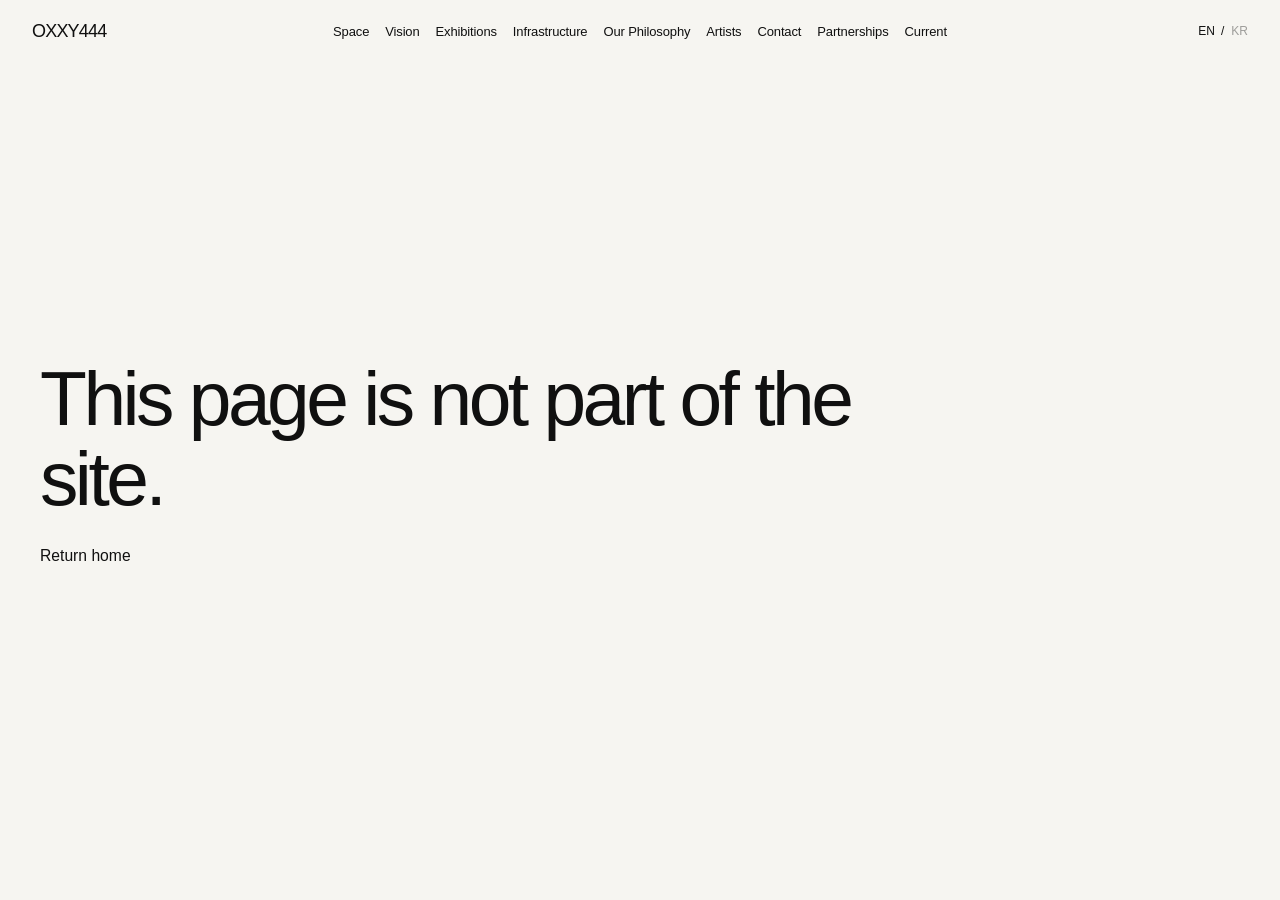
<file: index.html>
<!doctype html>
<html lang="en">
  <head>
    <meta charset="UTF-8" />
    <meta name="viewport" content="width=device-width, initial-scale=1.0, viewport-fit=cover" />
    <meta
      name="description"
      content="OXXY444 is an independent contemporary art platform for emerging artists, exhibitions, and collaboration."
    />
    <title>OXXY444</title>
    <style>
html,
body {
  margin: 0;
  background: #f6f5f1;
}
      html.entered,
      html.entered body {
        background: #f6f5f1;
      }
      .paper-across > p:not([class]) {
        white-space: pre-line;
      }
    </style>
    <script>
      try {
        var redirect = sessionStorage.redirect
        delete sessionStorage.redirect
        if (redirect && redirect.indexOf(location.origin) === 0) history.replaceState(null, "", redirect)
      } catch (e) {}
    </script>
    <script type="module" crossorigin src="/assets/index-DhLXNJeo.js"></script>
    <link rel="stylesheet" crossorigin href="/assets/index-Capbi_ek.css">
  </head>
  <body>
    <div id="root"></div>
  </body>
</html>
</file>
<file: assets/index-Capbi_ek.css>
:root{--ink: #101010;--paper: #f6f5f1;--mark-size: clamp(44px, 11vw, 124px);--header-mark-size: 18px;--word-width: 40vw;color:var(--ink);background:var(--paper);font-family:Helvetica Neue,Helvetica,Arial,sans-serif;font-weight:400;font-synthesis:none;text-rendering:optimizeLegibility;-webkit-font-smoothing:antialiased;-moz-osx-font-smoothing:grayscale}*,*:before,*:after{box-sizing:border-box}html,body,#root{margin:0;min-height:100%}html{background:var(--paper)}body{min-height:100dvh;background:var(--paper);color:var(--ink)}html.entered,html.entered body,html.is-site,html.is-site body{background:var(--paper)}html.is-intro,html.is-intro body{height:100%;overflow:hidden;overscroll-behavior:none;touch-action:none}button,a{font:inherit;color:inherit}button{background:none;border:0;padding:0;cursor:pointer}a{text-decoration:none}::selection{background:var(--ink);color:var(--paper)}:focus{outline:none}:focus-visible{outline:1px solid currentColor;outline-offset:4px}.sr-only{position:absolute;width:1px;height:1px;padding:0;margin:-1px;overflow:hidden;clip:rect(0,0,0,0);white-space:nowrap;border:0}.app{min-height:100dvh;background:var(--paper);color:var(--ink)}.app[data-phase=site]{background:var(--paper)}.glyph{display:block;font-weight:400;letter-spacing:-.045em;line-height:1;white-space:nowrap}.measure-mark{position:fixed;left:50%;top:50%;display:flex;align-items:center;transform:translate(-50%,-50%);visibility:hidden;pointer-events:none;font-size:var(--mark-size)}.measure-mark .glyph,.live-mark.is-stage .letter{font-size:var(--mark-size)}.logo-sizer,.live-mark.is-header{display:flex;align-items:center}.logo-sizer .glyph,.live-mark.is-header .letter{font-size:var(--header-mark-size);letter-spacing:-.045em}.logo-slot{position:relative;display:flex;align-items:center;justify-self:start;flex:0 0 auto}.logo-hit{position:absolute;inset:0;z-index:3}.logo-sizer{visibility:hidden;pointer-events:none}.live-mark.is-stage{position:fixed;inset:0;z-index:2;pointer-events:none}.live-mark.is-stage .letter{position:absolute;top:0;left:0;color:var(--paper);opacity:0;transform-origin:center center;will-change:transform}.live-mark.is-header{position:absolute;inset:0;pointer-events:none}.live-mark.is-header .letter{position:relative;color:var(--paper);opacity:1;transform-origin:center center;will-change:auto}.app[data-phase=site] .live-mark.is-header .letter,.app[data-phase=intro] .live-mark.is-header .letter{color:var(--ink)}.site-header{position:fixed;top:0;right:0;left:0;z-index:4;display:grid;grid-template-columns:1fr auto 1fr;align-items:center;gap:24px;padding:22px 32px;padding-top:max(22px,env(safe-area-inset-top));pointer-events:none}.app[data-phase=site] .site-header{pointer-events:auto;background:var(--paper)}.nav,.header-end,.home{opacity:0}.app[data-phase=site] .nav,.app[data-phase=site] .header-end,.app[data-phase=site] .home,.app[data-phase=intro] .nav,.app[data-phase=intro] .header-end,.app[data-phase=intro] .home{opacity:1}.nav{display:flex;justify-content:center;gap:16px;font-size:13px;letter-spacing:-.011em}.nav a{white-space:nowrap}.nav a.is-active,.nav a[aria-current=page]{text-decoration:underline;text-underline-offset:.35em}.header-end{display:flex;justify-self:end;align-items:center;gap:18px}.menu-toggle{display:none;font-size:13px;letter-spacing:-.011em}.nav a{transition:opacity .18s linear}.nav a:hover{opacity:.45}.lang-switch{display:flex;align-items:center;gap:6px;font-size:12px;letter-spacing:.08em}.lang-switch button{opacity:.38}.lang-switch button[aria-pressed=true],.lang-switch button:hover{opacity:1}.home{padding:0}.home:focus{outline:none}.entrance-ui{position:fixed;inset:0;z-index:6;pointer-events:none;color:var(--paper);-webkit-user-select:none;user-select:none}.entrance-ui button{pointer-events:auto}.title-intro{position:fixed;inset:0;z-index:30;display:grid;place-items:center;background:#fff;animation:intro-ground 2.7s linear forwards}.title-intro-word{margin:0;color:var(--ink);font-size:clamp(2.8rem,7vw,4.8rem);font-weight:400;letter-spacing:-.045em;line-height:1;animation:intro-word 2.7s cubic-bezier(.4,0,.2,1) forwards}@keyframes intro-word{0%{opacity:0;transform:translateY(.6rem)}34%{opacity:1;transform:none}66%{opacity:1;transform:none}to{opacity:0;transform:translateY(-.4rem)}}@keyframes intro-ground{0%,74%{opacity:1}to{opacity:0}}.instruction,.enter,.skip{margin:0;font-size:10px;font-weight:400;letter-spacing:.26em;text-transform:uppercase}html[lang=ko] .instruction,html[lang=ko] .enter,html[lang=ko] .skip{letter-spacing:.08em;text-transform:none}.instruction{position:fixed;bottom:max(28px,env(safe-area-inset-bottom));left:50%;color:#f6f5f18c;transform:translate(-50%);transition:opacity .7s ease}.instruction.is-hidden{opacity:0}.enter{position:fixed;top:calc(50% + var(--mark-size) * .62 + 28px);left:50%;color:var(--paper);opacity:0;transform:translate(-50%);pointer-events:none;transition:opacity .8s ease}.enter.is-visible{opacity:1;pointer-events:auto}.skip{position:fixed;top:max(22px,env(safe-area-inset-top));right:max(28px,env(safe-area-inset-right));color:#f6f5f16b;transition:color .18s linear}.skip:hover,.skip:focus-visible{color:var(--paper)}.mark-hit{position:fixed;top:50%;left:50%;width:calc(var(--word-width) + 28px);height:calc(var(--mark-size) * 1.2);transform:translate(-50%,-50%);cursor:pointer}@media(max-width:1040px){.site-header{display:flex;flex-wrap:wrap;gap:14px 18px;padding:16px 20px 14px}.menu-toggle{display:inline-flex}.nav{display:none;position:absolute;top:100%;right:0;left:0;z-index:5;flex-direction:column;align-items:flex-start;gap:14px;padding:6px 20px 22px;background:var(--paper)}.nav.is-open{display:flex;z-index:6;justify-content:flex-start;min-height:calc(100dvh - 72px);padding-top:12px;background:var(--paper)}.header-end{margin-left:auto}}@media(prefers-reduced-motion:reduce){.instruction,.enter,.skip,.nav a{transition:none}}html.is-site{scroll-snap-type:y proximity}html.is-site.is-frames{scroll-snap-type:none;overscroll-behavior:none}.home{padding:0 40px}.slide{display:flex;min-height:100dvh;box-sizing:border-box;flex-direction:column;justify-content:center;padding:max(88px,calc(env(safe-area-inset-top) + 72px)) 0 64px;scroll-snap-align:start;scroll-snap-stop:normal}.home-page>.slide{height:100dvh;max-height:100dvh;overflow:hidden;scroll-snap-stop:always}.reveal.slide{opacity:1}.slide-top{justify-content:flex-start}.page :where(p){margin:0}.page p+p,.section p+p{margin-top:1rem}.hero{max-width:980px}.hero h1,.page-hero h1,.slide h2,.closing{max-width:12em;margin:0;font-size:clamp(2.75rem,6vw,5.5rem);font-weight:400;letter-spacing:-.046em;line-height:1.04}.hero-text{max-width:34em;margin-top:1.6rem;font-size:1.05rem;line-height:1.55;letter-spacing:-.014em}.section{margin:0;scroll-margin-top:0}.section.tight{margin-top:8vh}.subhead{max-width:16em;margin:0 0 1rem;font-size:1.15rem;font-weight:400;letter-spacing:-.02em;line-height:1.2}.page-hero{max-width:980px}.opening{max-width:40em;margin-top:2.5rem}.lede{max-width:28em;margin-top:1.25rem;font-size:clamp(1.05rem,1.5vw,1.3rem);line-height:1.45;letter-spacing:-.018em}.section h2+p{margin-top:1.35rem}.section>.reveal>p,.section p{max-width:40em;font-size:1.0625rem;line-height:1.6;letter-spacing:-.014em}.pillars{display:grid;grid-template-columns:repeat(3,minmax(0,1fr));gap:48px 36px;margin-top:8vh}.pillars h3{margin:0 0 .9rem;font-size:12px;font-weight:400;letter-spacing:.16em;text-transform:uppercase}.section-close{margin-top:3.5rem}.text-link{display:inline-block;margin-top:1.8rem;font-size:.98rem}.text-link:hover{opacity:.45}.figures{display:grid;grid-template-columns:1fr 1fr;gap:40px 48px;margin:2.5rem 0 0;padding:0;list-style:none}#built .figures{margin-top:4.25rem}#built .figures li{padding-left:3.5rem}.figure-value{margin:0;font-size:clamp(1.85rem,3.2vw,3rem);letter-spacing:-.042em;line-height:1.08}.figure-label{max-width:24em;margin-top:.7rem;font-size:.98rem;line-height:1.45}.subhead{margin:10vh 0 1.5rem;font-size:1.45rem}.project-grid{display:grid;grid-template-columns:1fr 1fr;gap:56px 32px;margin:3vh 0 .5rem}.project-card h2,.project-card h3,.entry-list h2{max-width:none;margin:0 0 .45rem;font-size:1.35rem;font-weight:400;letter-spacing:-.03em;line-height:1.2}.page-hero .frame{width:11rem;margin-top:2rem}.page-hero .facts{margin-top:2.25rem}.meta,.quiet{color:#1010109e}.meta{margin-bottom:.75rem}.kicker{margin:0 0 .45rem;font-size:11px;letter-spacing:.16em;text-transform:uppercase}.frame{display:grid;aspect-ratio:4 / 5;place-items:center;margin-bottom:1.1rem;border:1px solid rgba(16,16,16,.18);color:#10101075;font-size:11px;letter-spacing:.14em;text-transform:uppercase}.frame.wide{aspect-ratio:16 / 9;max-width:46rem}.frame img{width:100%;height:100%;object-fit:cover}.pull{max-width:16em;margin:1.5rem 0 0;font-size:clamp(1.55rem,2.7vw,2.35rem);line-height:1.25;letter-spacing:-.032em}.reveal.slide>.pull{max-width:12em;margin:0;font-size:clamp(2.4rem,5vw,4.4rem);line-height:1.08;letter-spacing:-.04em}.link-list{margin:1.5rem 0 0;padding:0;list-style:none}.link-list .text-link{margin-top:.85rem}.closing{margin:0}.copyright{margin:2.75rem 0 0;font-size:13px;letter-spacing:.01em;line-height:1.7}.copyright span{display:block}.network{margin:1.75rem 0 0}.network-row{display:flex;flex-wrap:wrap;align-items:flex-start;gap:8px 0;padding:0}.network-item{display:flex;align-items:flex-start}.network-line{width:28px;height:1px;margin:4px 8px 0;background:#10101059;transform:scaleX(0);transform-origin:left center}.reveal.is-in .network-line{transform:scaleX(1);transition:transform .9s ease}.network-node{display:flex;min-width:4.5rem;flex-direction:column;align-items:center;gap:10px;font-size:13px;text-align:center}.network-node:not(.is-active){opacity:.55}.network-name{letter-spacing:-.02em}.network-dot{width:8px;height:8px;border:1px solid currentColor;border-radius:50%;box-sizing:border-box}.network-dot.is-first{background:currentColor}.network-dot.is-activity{background:radial-gradient(circle,currentColor 0 1.5px,transparent 1.7px)}.network-dot.is-future{border-style:dashed}.network .network-legend{display:flex;flex-wrap:wrap;gap:.7rem 1.6rem;margin:1.75rem 0 0;padding:0;list-style:none;color:#101010b8;font-size:12px}.network-legend li{display:flex;align-items:center;gap:.55rem}.program-row{margin-top:3.5rem}.program-row div{display:flex;flex-wrap:wrap;gap:.7rem 1.2rem;margin-top:.8rem}.program-row button{display:inline-flex;align-items:center;gap:.45rem;font-size:13px}.program-row button:not(.is-active){opacity:.55}.network-note{max-width:32em;margin-top:1.5rem;color:#101010b8}.mark{display:block;width:min(100%,40rem);height:auto;margin:5vh 0 1rem;overflow:visible;color:var(--ink)}.mark path,.mark circle,.mark line{fill:none;stroke:currentColor;stroke-width:1;vector-effect:non-scaling-stroke}.mark .mark-fill{fill:currentColor;stroke:none}.mark-draw{stroke-dasharray:1200;stroke-dashoffset:1200}.reveal.is-in .mark-draw,.reveal.is-in .mark-fill{stroke-dashoffset:0;transition:stroke-dashoffset 1.35s ease,opacity .6s ease}.reveal:not(.is-in) .mark-fill{opacity:0}.converge{width:100%;margin-top:6vh}.record{width:min(100%,46rem);margin:7vh 0 1.5rem}.orbit{width:11rem;margin:4rem 0 .5rem}.seongsu{display:grid;gap:1.1rem;width:min(100%,36rem);margin-top:3rem}.seongsu div{display:grid;grid-template-columns:minmax(0,16rem) 1fr;gap:1rem;align-items:center}.seongsu svg{width:100%;height:12px}.seongsu path:not(.mark-draw){stroke-dasharray:5 6}.seongsu span{font-size:13px}.ring{width:11rem;margin:3rem 0 .5rem}.scenes{display:grid;grid-template-columns:repeat(3,minmax(0,1fr));gap:48px 40px;margin-top:2.75rem}.scene{margin:0}.scene h3{margin:0;font-size:12px;font-weight:400;letter-spacing:.16em;text-transform:uppercase}.scene .scene-line{margin:.45rem 0 0;font-size:1.45rem;letter-spacing:-.03em;line-height:1.2}.scene .scene-note{max-width:24em;margin:.75rem 0 0;font-size:.98rem;line-height:1.45;letter-spacing:-.014em}.identity-notes{display:grid;gap:2rem;max-width:40em;margin-top:4.5rem}.identity-notes h3{margin:0 0 .45rem;font-size:12px;font-weight:400;letter-spacing:.16em;text-transform:uppercase}.slide .roles h2{max-width:14em;font-size:clamp(2.1rem,4vw,3.4rem)}.roles .lede{max-width:38em;margin-top:2.4rem}.role-grid{display:grid;grid-template-columns:repeat(3,minmax(0,1fr));gap:3.2rem 2.8rem;margin-top:4rem}.role-grid h3{margin:0;font-size:12px;font-weight:400;letter-spacing:.14em;text-transform:uppercase}.roles .role-point{max-width:11em;margin-top:1.4rem;font-size:clamp(1.25rem,1.6vw,1.55rem);line-height:1.25;letter-spacing:-.03em}.roles .role-grid p{max-width:28em;font-size:.95rem;line-height:1.5}.roles .role-grid p+p{margin-top:1.85rem}.roles .role-point+p{margin-top:2rem}.roles .together{max-width:none;margin-top:4rem;font-size:clamp(1.35rem,2vw,1.75rem);letter-spacing:-.03em}.scene-stage{display:grid;height:7.5rem;align-items:end;margin-bottom:1.4rem}.scene-stage svg{width:min(100%,12rem);height:7.5rem}.ink{fill:none;stroke:currentColor;stroke-width:1;vector-effect:non-scaling-stroke}.ink-draw{stroke-dasharray:800;stroke-dashoffset:800}.reveal.is-in .ink-draw{stroke-dashoffset:0;transition:stroke-dashoffset 1.4s ease}.place,.method,.movement{align-items:center;justify-items:start}.place{perspective:520px}.prism,.place-rect{display:block;position:relative;width:4.75rem;height:3.15rem;transform-style:preserve-3d}.place-rect{margin-left:2.5rem}.prism i{position:absolute;display:block;border:1px solid currentColor;background:var(--paper);box-sizing:border-box}.prism i:nth-child(1),.prism i:nth-child(2){inset:0}.prism i:nth-child(1){transform:translateZ(.875rem)}.prism i:nth-child(2){transform:rotateY(180deg) translateZ(.875rem)}.prism i:nth-child(3),.prism i:nth-child(4){width:1.75rem;height:100%;left:calc(50% - .875rem)}.prism i:nth-child(3){transform:rotateY(90deg) translateZ(2.375rem)}.prism i:nth-child(4){transform:rotateY(-90deg) translateZ(2.375rem)}.prism i:nth-child(5),.prism i:nth-child(6){width:100%;height:1.75rem;top:calc(50% - .875rem)}.prism i:nth-child(5){transform:rotateX(90deg) translateZ(1.575rem)}.prism i:nth-child(6){transform:rotateX(-90deg) translateZ(1.575rem)}.reveal.is-in .place-rect{animation:place-turn 6s ease-in-out infinite}@keyframes place-turn{0%{transform:rotateY(0)}66.67%{transform:rotateY(180deg)}to{transform:rotateY(180deg)}}.method{position:relative;perspective:520px}.method-prism{margin-left:1.5rem}.reveal.is-method .method-prism{animation:method-flat 6.4s ease-out infinite}.reveal.is-method .method-prism i:not(:first-child){animation:method-depth 6.4s ease-out infinite}@keyframes method-flat{0%{opacity:1;transform:rotateX(-16deg) rotateY(-26deg)}40%{opacity:1;transform:none}54%,86%{opacity:0;transform:none}to{opacity:0;transform:rotateX(-16deg) rotateY(-26deg)}}@keyframes method-depth{0%{opacity:1}40%,to{opacity:0}}.method-lines{position:absolute;left:1.5rem;top:0;width:4.75rem;height:100%}.method-lines i,.movement i{display:block;width:5.5rem;height:1px;background:currentColor;opacity:0}.method-lines i{position:absolute;left:0;width:100%}.method-lines i:nth-child(1){top:3rem}.method-lines i:nth-child(2){top:3.5rem}.method-lines i:nth-child(3){top:4rem}.method-lines i:nth-child(4){top:4.5rem}.reveal.is-method .method-lines i:nth-child(1){animation:to-line-a 6.4s ease-out infinite}.reveal.is-method .method-lines i:nth-child(2){animation:to-line-b 6.4s ease-out infinite}.reveal.is-method .method-lines i:nth-child(3){animation:to-line-c 6.4s ease-out infinite}.reveal.is-method .method-lines i:nth-child(4){animation:to-line-d 6.4s ease-out infinite}@keyframes to-line-a{0%{opacity:1;transform:translateY(-.825rem)}40%,86%{opacity:1;transform:none}to{opacity:0;transform:translateY(-.825rem)}}@keyframes to-line-b{0%{opacity:1;transform:translateY(-.275rem)}40%,86%{opacity:1;transform:none}to{opacity:0;transform:translateY(-.275rem)}}@keyframes to-line-c{0%{opacity:1;transform:translateY(.275rem)}40%,86%{opacity:1;transform:none}to{opacity:0;transform:translateY(.275rem)}}@keyframes to-line-d{0%{opacity:1;transform:translateY(.825rem)}40%,86%{opacity:1;transform:none}to{opacity:0;transform:translateY(.825rem)}}.movement{position:relative;width:5.5rem;height:7.5rem;justify-self:start}.movement i{position:absolute;left:0}.movement i:nth-child(1){top:3rem}.movement i:nth-child(2){top:3.5rem}.movement i:nth-child(3){top:4rem}.movement i:nth-child(4){top:4.5rem}.reveal.is-in .movement i:nth-child(1){animation:fly-a 4.8s ease infinite}.reveal.is-in .movement i:nth-child(2){animation:fly-b 4.8s ease infinite}.reveal.is-in .movement i:nth-child(3){animation:fly-c 4.8s ease infinite}.reveal.is-in .movement i:nth-child(4){animation:fly-d 4.8s ease infinite}@keyframes fly-a{0%{opacity:0;transform:none}6%,22%{opacity:1;transform:none}50%{opacity:1;transform:translate(6rem)}58%,to{opacity:0;transform:translate(7rem)}}@keyframes fly-b{0%{opacity:0;transform:none}6%,22%{opacity:1;transform:none}50%{opacity:1;transform:translate(7.5rem)}58%,to{opacity:0;transform:translate(8.75rem)}}@keyframes fly-c{0%{opacity:0;transform:none}6%,22%{opacity:1;transform:none}50%{opacity:1;transform:translate(9rem)}58%,to{opacity:0;transform:translate(10.5rem)}}@keyframes fly-d{0%{opacity:0;transform:none}6%,22%{opacity:1;transform:none}50%{opacity:1;transform:translate(10.5rem)}58%,to{opacity:0;transform:translate(12.25rem)}}.silk{position:relative;width:min(100%,28rem);height:9.5rem;margin:1.15rem 0 .2rem 3.25rem;overflow:hidden;perspective:720px}.silk-globe{position:absolute;left:50%;top:50%;width:5.5rem;height:5.5rem;margin:-2.75rem 0 0 -2.75rem;transform-style:preserve-3d;transform-origin:center center}.silk-limb{position:absolute;inset:0;border:1px solid currentColor;border-radius:50%;background:var(--paper)}.silk-spin{position:absolute;inset:0;transform-style:preserve-3d}.silk-ring{position:absolute;inset:4%;border:1px solid currentColor;border-radius:50%;transform:rotateY(var(--a, 0deg))}.silk-parallel{position:absolute;left:8%;width:84%;height:22%;border:1px solid currentColor;border-radius:50%}.silk-parallel.n{top:18%;transform:rotateX(72deg)}.silk-parallel.eq{top:39%;left:0;width:100%;transform:rotateX(78deg)}.silk-parallel.s{top:58%;transform:rotateX(72deg)}.reveal.is-in .silk-globe{animation:silk-globe 14s linear infinite}.reveal.is-in .silk-spin{animation:silk-spin 14s linear infinite}@keyframes silk-spin{0%,4%{transform:rotateY(0)}28%{transform:rotateY(320deg)}40%,to{transform:rotateY(460deg)}}@keyframes silk-globe{0%{opacity:0;transform:scale(.96)}4%,25%{opacity:1;transform:scale(1)}36%,42%{opacity:1;transform:scale(1.58)}48%,to{opacity:0;transform:scale(1.58)}}.silk-map{position:absolute;inset:0;opacity:0}.continents{display:block;width:100%;height:100%}.land,.route{fill:none;stroke:currentColor;stroke-width:1;stroke-linecap:round;stroke-linejoin:round;vector-effect:non-scaling-stroke}.route-good{stroke-dasharray:150;stroke-dashoffset:150}.route-idea{stroke-dasharray:83;stroke-dashoffset:83}.route-story{stroke-dasharray:68;stroke-dashoffset:68}.exchange{offset-rotate:0deg;opacity:0}.exchange.good{fill:currentColor;offset-path:path("M508 42C536 90 478 120 412 106")}.exchange.idea{fill:none;stroke:currentColor;stroke-width:1.25;vector-effect:non-scaling-stroke;offset-path:path("M258 48C224 40 196 42 176 44")}.exchange.story{fill:currentColor;offset-path:path("M208 132C232 126 250 122 272 110")}.reveal.is-in .silk-map{animation:silk-map 14s linear infinite}.reveal.is-in .route-good{animation:route-good 14s linear infinite}.reveal.is-in .route-idea{animation:route-idea 14s linear infinite}.reveal.is-in .route-story{animation:route-story 14s linear infinite}.reveal.is-in .exchange.good{animation:exchange-good 14s linear infinite}.reveal.is-in .exchange.idea{animation:exchange-idea 14s linear infinite}.reveal.is-in .exchange.story{animation:exchange-story 14s linear infinite}@keyframes silk-map{0%,49%{opacity:0}56%,88%{opacity:1}96%,to{opacity:0}}@keyframes route-good{0%,52%{stroke-dashoffset:150;opacity:0}56%{stroke-dashoffset:150;opacity:1}73%{stroke-dashoffset:0;opacity:1}82%,to{stroke-dashoffset:0;opacity:0}}@keyframes route-idea{0%,61%{stroke-dashoffset:83;opacity:0}65%{stroke-dashoffset:83;opacity:1}81%{stroke-dashoffset:0;opacity:1}88%,to{stroke-dashoffset:0;opacity:0}}@keyframes route-story{0%,57%{stroke-dashoffset:68;opacity:0}61%{stroke-dashoffset:68;opacity:1}77%{stroke-dashoffset:0;opacity:1}85%,to{stroke-dashoffset:0;opacity:0}}@keyframes exchange-good{0%,52%{offset-distance:0%;opacity:0}56%{offset-distance:0%;opacity:1}73%{offset-distance:100%;opacity:1}82%,to{offset-distance:100%;opacity:0}}@keyframes exchange-idea{0%,61%{offset-distance:0%;opacity:0}65%{offset-distance:0%;opacity:1}81%{offset-distance:100%;opacity:1}88%,to{offset-distance:100%;opacity:0}}@keyframes exchange-story{0%,57%{offset-distance:0%;opacity:0}61%{offset-distance:0%;opacity:1}77%{offset-distance:100%;opacity:1}85%,to{offset-distance:100%;opacity:0}}.rooms{width:min(100%,22rem);margin:4rem 0 .5rem}.vision-band>.kicker{margin-bottom:.85rem}.vision-band>h2+p{margin-top:1.7rem}.vision-band>p+p{margin-top:1.35rem}.vision-band>.silk+p{margin-top:1.6rem}.vision-band .network{margin-top:1.35rem}.vision-band .network .network-legend{margin-top:1.15rem}.vision-band .network-note{margin-top:1.05rem}.passage{width:min(100%,22rem);margin:2.5rem 0 .5rem}.mark circle.traveler{fill:currentColor;stroke:none;offset-path:path("M 40 40 H 280");offset-distance:0%}.reveal.is-in .traveler{animation:travel 5.6s ease-in-out infinite}@keyframes travel{0%,16%{offset-distance:0%}50%,66%{offset-distance:100%}to{offset-distance:0%}}.figure-mark{display:flex;height:6.5rem;align-items:flex-end;margin-bottom:1rem}.crowd{align-items:flex-end}.crowd span{position:relative;width:11rem;height:5.4rem;perspective:720px}.crowd b{position:absolute;inset:0;transform-style:preserve-3d}.crowd i{position:absolute;top:var(--y);left:var(--x);width:14px;height:14px;margin:-7px 0 0 -7px;border:1px solid currentColor;background:var(--paper);box-sizing:border-box;opacity:0;transform:translate3d(var(--dx),var(--dy),var(--z)) rotateY(-70deg)}.reveal.is-in .crowd b{animation:crowd-turn 5.6s ease-in-out infinite}@keyframes crowd-turn{0%,to{transform:rotateX(20deg) rotateY(-36deg)}50%{transform:rotateX(12deg) rotateY(34deg)}}.reveal.is-in .crowd i{animation:gather-d 5.6s ease-in-out infinite}.reveal.is-in .crowd i:nth-child(-n+4){animation-name:gather-a}.reveal.is-in .crowd i:nth-child(n+5):nth-child(-n+8){animation-name:gather-b}.reveal.is-in .crowd i:nth-child(n+9):nth-child(-n+11){animation-name:gather-c}@keyframes gather-a{0%,4%{opacity:0;transform:translate3d(var(--dx),var(--dy),var(--z)) rotateY(-70deg)}24%,66%{opacity:1;transform:translateZ(var(--z)) rotateY(0)}86%,to{opacity:0;transform:translate3d(var(--dx),var(--dy),var(--z)) rotateY(-70deg)}}@keyframes gather-b{0%,12%{opacity:0;transform:translate3d(var(--dx),var(--dy),var(--z)) rotateY(-70deg)}32%,66%{opacity:1;transform:translateZ(var(--z)) rotateY(0)}86%,to{opacity:0;transform:translate3d(var(--dx),var(--dy),var(--z)) rotateY(-70deg)}}@keyframes gather-c{0%,20%{opacity:0;transform:translate3d(var(--dx),var(--dy),var(--z)) rotateY(-70deg)}40%,66%{opacity:1;transform:translateZ(var(--z)) rotateY(0)}86%,to{opacity:0;transform:translate3d(var(--dx),var(--dy),var(--z)) rotateY(-70deg)}}@keyframes gather-d{0%,28%{opacity:0;transform:translate3d(var(--dx),var(--dy),var(--z)) rotateY(-70deg)}48%,66%{opacity:1;transform:translateZ(var(--z)) rotateY(0)}86%,to{opacity:0;transform:translate3d(var(--dx),var(--dy),var(--z)) rotateY(-70deg)}}.pair{align-items:center;width:min(100%,12rem)}.pair i{width:6px;height:6px;border-radius:50%;background:currentColor}.pair span{flex:1;height:1px;margin:0 8px;background:currentColor;transform:scaleX(0);transform-origin:left center}.reveal.is-in .pair span{transform:scaleX(1);transition:transform 1.1s ease .15s}.city-rooms{align-items:flex-end;gap:1rem}.city-rooms span{width:3.15rem;height:3.15rem;perspective:560px}.city-rooms i{display:block;width:100%;height:100%;box-sizing:border-box;border:1px solid currentColor;background:var(--paper);transform:rotateY(-180deg);opacity:0}.reveal.is-in .city-rooms span:nth-child(1) i{animation:room-spin-a 8s ease-in-out infinite}.reveal.is-in .city-rooms span:nth-child(2) i{animation:room-spin-b 8s ease-in-out infinite}.reveal.is-in .city-rooms span:nth-child(3) i{animation:room-spin-c 8s ease-in-out infinite}@keyframes room-spin-a{0%,4%{transform:rotateY(-180deg);opacity:0}6%{transform:rotateY(-180deg);opacity:1}28%,82%{transform:rotateY(0);opacity:1}94%,to{transform:rotateY(0);opacity:0}}@keyframes room-spin-b{0%,26%{transform:rotateY(-180deg);opacity:0}28%{transform:rotateY(-180deg);opacity:1}50%,82%{transform:rotateY(0);opacity:1}94%,to{transform:rotateY(0);opacity:0}}@keyframes room-spin-c{0%,48%{transform:rotateY(-180deg);opacity:0}50%{transform:rotateY(-180deg);opacity:1}72%,82%{transform:rotateY(0);opacity:1}94%,to{transform:rotateY(0);opacity:0}}.attendance{align-items:flex-end}.attendance span{position:relative;width:5.6rem;height:5.6rem;perspective:680px}.attendance b{position:absolute;bottom:0;left:1.1rem;width:3.8rem;height:3.8rem;transform-style:preserve-3d;transform-origin:left bottom;transform:rotateX(-14deg) rotateY(22deg)}.attendance em,.attendance i{position:absolute;bottom:0;left:0;box-sizing:border-box;transform-origin:left bottom}.attendance em{z-index:2;width:1.2rem;height:1.2rem;background:currentColor;opacity:0}.attendance i{z-index:1;border:1px solid currentColor;background:transparent;opacity:0}.attendance i:nth-child(2){width:2rem;height:2rem}.attendance i:nth-child(3){width:2.85rem;height:2.85rem}.attendance i:nth-child(4){width:3.8rem;height:3.8rem}.reveal.is-in .attendance em{animation:range-core 6.6s ease-in-out infinite}.reveal.is-in .attendance i:nth-child(2){animation:range-a 6.6s ease-in-out infinite}.reveal.is-in .attendance i:nth-child(3){animation:range-b 6.6s ease-in-out infinite}.reveal.is-in .attendance i:nth-child(4){animation:range-c 6.6s ease-in-out infinite}@keyframes range-core{0%,4%{opacity:0;transform:rotateY(-18deg)}12%,76%{opacity:1;transform:rotateY(0)}90%,to{opacity:0;transform:rotateY(0)}}@keyframes range-a{0%,10%{opacity:0;transform:rotateY(-62deg) scale(.6)}16%{opacity:1;transform:rotateY(-62deg) scale(.6)}34%,76%{opacity:1;transform:rotateY(0) scale(1)}90%,to{opacity:0;transform:rotateY(0) scale(1)}}@keyframes range-b{0%,28%{opacity:0;transform:rotateY(-62deg) scale(.42)}34%{opacity:1;transform:rotateY(-62deg) scale(.42)}52%,76%{opacity:1;transform:rotateY(0) scale(1)}90%,to{opacity:0;transform:rotateY(0) scale(1)}}@keyframes range-c{0%,46%{opacity:0;transform:rotateY(-62deg) scale(.32)}52%{opacity:1;transform:rotateY(-62deg) scale(.32)}70%,76%{opacity:1;transform:rotateY(0) scale(1)}90%,to{opacity:0;transform:rotateY(0) scale(1)}}.sheets{align-items:flex-end;width:7.4rem}.sheets span{position:relative;width:6.6rem;height:4.6rem;perspective:720px}.sheets i{position:absolute;bottom:calc(var(--i) * .38rem);left:calc(var(--i) * .1rem);width:5.8rem;height:2rem;box-sizing:border-box;border:1px solid currentColor;background:var(--paper);transform-origin:center bottom;opacity:0;transform:rotateX(-72deg)}.reveal.is-in .sheets i{animation:file-e 6.2s ease infinite}.reveal.is-in .sheets i:nth-child(1){animation-name:file-a}.reveal.is-in .sheets i:nth-child(2){animation-name:file-b}.reveal.is-in .sheets i:nth-child(3){animation-name:file-c}.reveal.is-in .sheets i:nth-child(4){animation-name:file-d}@keyframes file-a{0%,4%{opacity:0;transform:rotateX(-72deg)}8%{opacity:1;transform:rotateX(-72deg)}20%,72%{opacity:1;transform:rotateX(36deg)}88%,to{opacity:0;transform:rotateX(36deg)}}@keyframes file-b{0%,14%{opacity:0;transform:rotateX(-72deg)}18%{opacity:1;transform:rotateX(-72deg)}30%,72%{opacity:1;transform:rotateX(36deg)}88%,to{opacity:0;transform:rotateX(36deg)}}@keyframes file-c{0%,24%{opacity:0;transform:rotateX(-72deg)}28%{opacity:1;transform:rotateX(-72deg)}40%,72%{opacity:1;transform:rotateX(36deg)}88%,to{opacity:0;transform:rotateX(36deg)}}@keyframes file-d{0%,34%{opacity:0;transform:rotateX(-72deg)}38%{opacity:1;transform:rotateX(-72deg)}50%,72%{opacity:1;transform:rotateX(36deg)}88%,to{opacity:0;transform:rotateX(36deg)}}@keyframes file-e{0%,44%{opacity:0;transform:rotateX(-72deg)}48%{opacity:1;transform:rotateX(-72deg)}60%,72%{opacity:1;transform:rotateX(36deg)}88%,to{opacity:0;transform:rotateX(36deg)}}.show-line{width:calc(100% + 40px);margin-top:2.4rem}.show-track{position:relative;height:1.4rem}.show-track i,.show-track em,.show-track b{position:absolute;top:50%}.show-track i{right:0;left:0;height:1px;background:currentColor;transform:scaleX(0);transform-origin:left center}.show-track em{width:6px;height:6px;margin:-3px 0 0 -3px;border-radius:50%;background:currentColor;opacity:0}.show-track em:nth-child(2){left:0}.show-track em:nth-child(3){left:25%}.show-track em:nth-child(4){left:50%}.show-track em:nth-child(5){left:75%}.show-track b{left:0;width:.55rem;height:.55rem;margin-top:-.28rem;border-top:1px solid currentColor;border-right:1px solid currentColor;transform:rotate(45deg);opacity:0}.show-line ol{display:grid;grid-template-columns:repeat(4,minmax(0,1fr));margin:.85rem 0 0;padding:0;list-style:none}.show-line li{padding-right:1.5rem;font-size:1.02rem;letter-spacing:-.02em;line-height:1.35;opacity:0}.reveal.is-in .show-track i{animation:show-draw 7.2s ease infinite}.reveal.is-in .show-track em:nth-child(2){animation:show-dot-a 7.2s ease infinite}.reveal.is-in .show-track em:nth-child(3){animation:show-dot-b 7.2s ease infinite}.reveal.is-in .show-track em:nth-child(4){animation:show-dot-c 7.2s ease infinite}.reveal.is-in .show-track em:nth-child(5){animation:show-dot-d 7.2s ease infinite}.reveal.is-in .show-track b{animation:show-arrow 7.2s ease infinite}.reveal.is-in .show-line li:nth-child(1){animation:show-a 7.2s ease infinite}.reveal.is-in .show-line li:nth-child(2){animation:show-b 7.2s ease infinite}.reveal.is-in .show-line li:nth-child(3){animation:show-c 7.2s ease infinite}.reveal.is-in .show-line li:nth-child(4){animation:show-d 7.2s ease infinite}@keyframes show-draw{0%{transform:scaleX(0);opacity:0}6%{opacity:1}78%,84%{transform:scaleX(1);opacity:1}96%,to{transform:scaleX(1);opacity:0}}@keyframes show-arrow{0%{left:0;opacity:0}6%{opacity:1}78%,84%{left:calc(100% - .67rem);opacity:1}96%,to{left:calc(100% - .67rem);opacity:0}}@keyframes show-dot-a{0%,8%{opacity:0}16%,84%{opacity:1}96%,to{opacity:0}}@keyframes show-dot-b{0%,22%{opacity:0}32%,84%{opacity:1}96%,to{opacity:0}}@keyframes show-dot-c{0%,40%{opacity:0}50%,84%{opacity:1}96%,to{opacity:0}}@keyframes show-dot-d{0%,58%{opacity:0}68%,84%{opacity:1}96%,to{opacity:0}}@keyframes show-a{0%,8%{opacity:0;transform:translateY(.35rem)}18%,84%{opacity:1;transform:none}96%,to{opacity:0;transform:none}}@keyframes show-b{0%,22%{opacity:0;transform:translateY(.35rem)}34%,84%{opacity:1;transform:none}96%,to{opacity:0;transform:none}}@keyframes show-c{0%,40%{opacity:0;transform:translateY(.35rem)}52%,84%{opacity:1;transform:none}96%,to{opacity:0;transform:none}}@keyframes show-d{0%,58%{opacity:0;transform:translateY(.35rem)}70%,84%{opacity:1;transform:none}96%,to{opacity:0;transform:none}}.infra{margin:1.35rem 0 0 1.25rem}.infra>span{position:relative;display:block;width:24rem;height:18.5rem;perspective:1200px}.infra-body{--w: 11rem;--d: 7.4rem;--h: 2.85rem;--half-w: calc(var(--w) / 2);--half-d: calc(var(--d) / 2);position:absolute;left:5.4rem;bottom:2.15rem;width:var(--w);height:calc(var(--h) * 4);transform-style:preserve-3d;transform-origin:center bottom}.infra b,.infra i,.infra em{display:block;font-style:normal;font-weight:400}.ground,.infra-story,.infra-story b,.infra .frame,.infra .frame b,.roof{position:absolute;transform-style:preserve-3d}.ground{left:calc(var(--half-w) - (var(--w) + 1.6rem) / 2);bottom:calc((var(--d) + 1.5rem) / -2);width:calc(var(--w) + 1.6rem);height:calc(var(--d) + 1.5rem);border:1px solid currentColor;background:var(--paper);transform:rotateX(90deg);transform-origin:center center}.infra-story{left:0;bottom:calc(var(--level) * var(--h));width:var(--w);height:var(--h)}.infra-story b i{position:absolute;inset:0;border:1px solid currentColor;background:var(--paper);backface-visibility:hidden}.infra-story b.front,.infra-story b.back{inset:0}.infra-story b.front{transform:translateZ(var(--half-d))}.infra-story b.back{transform:rotateY(180deg) translateZ(var(--half-d))}.infra-story b.side{top:0;left:calc(50% - var(--half-d));width:var(--d);height:100%}.infra-story b.side.right{transform:rotateY(90deg) translateZ(var(--half-w))}.infra-story b.side.left{transform:rotateY(-90deg) translateZ(var(--half-w))}.infra-story b.cap{top:calc(50% - var(--half-d));left:0;width:var(--w);height:var(--d);transform:rotateX(90deg) translateZ(calc(var(--h) / 2))}.infra-story b:not(.cap) i{transform-origin:center bottom}.front i em,.side.right i em{position:absolute;border:1px solid currentColor;background:transparent}.front i em{top:.48rem;width:1.05rem;height:1.15rem}.front i em:first-child{left:2.4rem}.front i em:nth-child(2){right:2.4rem}.front i em.door{top:auto;bottom:0;left:calc(50% - .58rem);width:1.16rem;height:1.85rem}.side.right i em{top:.48rem;left:calc(50% - .52rem);width:1.05rem;height:1.15rem}.infra-story[data-level="2"] b:not(.cap) i,.infra-story[data-level="3"] b:not(.cap) i{opacity:0;transform:scaleY(.04)}.infra-story[data-level="2"] b.cap i,.infra-story[data-level="3"] b.cap i,.roof,.frame b i{opacity:0}.infra .frame{display:block;aspect-ratio:auto;margin:0;border:0;color:currentColor;font-size:inherit;letter-spacing:normal;text-transform:none;inset:0}.frame b{left:0;bottom:calc(var(--h) * 2);width:1px;height:calc(var(--h) * 2)}.frame b i{width:1px;height:100%;background:currentColor;transform:scaleY(.02);transform-origin:center bottom}.frame b:nth-child(1){transform:translateZ(var(--half-d))}.frame b:nth-child(2){transform:translate3d(var(--w),0,var(--half-d))}.frame b:nth-child(3){transform:translateZ(calc(var(--half-d) * -1))}.frame b:nth-child(4){transform:translate3d(var(--w),0,calc(var(--half-d) * -1))}.roof{left:-.4rem;bottom:calc(var(--h) * 4 - (var(--d) + .8rem) / 2);width:calc(var(--w) + .8rem);height:calc(var(--d) + .8rem);transform:rotateX(90deg);transform-origin:center center}.roof i{position:absolute;inset:0;border:1px solid currentColor;background:var(--paper);backface-visibility:hidden}.reveal.is-in .infra-body{animation:infra-turn 12s ease-in-out infinite}.reveal.is-in .frame b i{animation:infra-posts 8.8s linear infinite}.reveal.is-in .infra-story[data-level="2"] b:not(.cap) i{animation:infra-wall-a 8.8s linear infinite}.reveal.is-in .infra-story[data-level="3"] b:not(.cap) i{animation:infra-wall-b 8.8s linear infinite}.reveal.is-in .infra-story[data-level="2"] b.cap i{animation:infra-cap-a 8.8s linear infinite}.reveal.is-in .infra-story[data-level="3"] b.cap i{animation:infra-cap-b 8.8s linear infinite}.reveal.is-in .roof{animation:infra-roof 8.8s linear infinite}@keyframes infra-turn{0%,to{transform:rotateX(-13deg) rotateY(-34deg)}50%{transform:rotateX(-17deg) rotateY(-18deg)}}@keyframes infra-posts{0%,6%{opacity:0;transform:scaleY(.02)}10%{opacity:1;transform:scaleY(.02)}26%,62%{opacity:1;transform:scaleY(1)}76%,to{opacity:0;transform:scaleY(.02)}}@keyframes infra-wall-a{0%,18%{opacity:0;transform:scaleY(.04)}36%,82%{opacity:1;transform:scaleY(1)}94%,to{opacity:0;transform:scaleY(.04)}}@keyframes infra-wall-b{0%,38%{opacity:0;transform:scaleY(.04)}56%,82%{opacity:1;transform:scaleY(1)}94%,to{opacity:0;transform:scaleY(.04)}}@keyframes infra-cap-a{0%,32%{opacity:0}42%,82%{opacity:1}94%,to{opacity:0}}@keyframes infra-cap-b{0%,50%{opacity:0}62%,82%{opacity:1}94%,to{opacity:0}}@keyframes infra-roof{0%,54%{opacity:0;transform:rotateX(90deg) translateZ(.55rem)}68%,82%{opacity:1;transform:rotateX(90deg)}94%,to{opacity:0;transform:rotateX(90deg)}}.gather{margin:1.55rem 0 3.6rem 1.4rem}.gather>span{position:relative;display:block;width:24rem;height:14.5rem;perspective:1100px}.gather b,.gather i,.gather em,.sale b,.sale i,.sale em{display:block;font-style:normal;font-weight:400}.gather-world,.person,.person b,.person em{position:absolute;transform-style:preserve-3d}.gather-world{left:8rem;bottom:2.6rem;width:8rem;height:7.6rem;transform-origin:center bottom;transform:rotateX(-14deg) rotateY(-22deg)}.person{left:50%;bottom:0;width:2.5rem;height:7.2rem;margin-left:-1.25rem;opacity:0}.person .body{left:.4rem;bottom:0;width:1.7rem;height:4.15rem}.person .head{left:.32rem;bottom:5.15rem;width:1.86rem;height:1.86rem}.person em{inset:0;border:1px solid currentColor;background:var(--paper);backface-visibility:hidden}.person .body em:nth-child(1),.person .body em:nth-child(2),.person .head em:nth-child(1),.person .head em:nth-child(2){inset:0}.person .body em:nth-child(1){transform:translateZ(.42rem)}.person .body em:nth-child(2){transform:rotateY(180deg) translateZ(.42rem)}.person .body em:nth-child(3),.person .body em:nth-child(4){top:0;left:calc(50% - .42rem);width:.84rem;height:100%}.person .body em:nth-child(3){transform:rotateY(-90deg) translateZ(.85rem)}.person .body em:nth-child(4){transform:rotateY(90deg) translateZ(.85rem)}.person .head em:nth-child(1){transform:translateZ(.58rem)}.person .head em:nth-child(2){transform:rotateY(180deg) translateZ(.58rem)}.person .head em:nth-child(3),.person .head em:nth-child(4){top:0;left:calc(50% - .58rem);width:1.16rem;height:100%}.person .head em:nth-child(3){transform:rotateY(-90deg) translateZ(.93rem)}.person .head em:nth-child(4){transform:rotateY(90deg) translateZ(.93rem)}.person .head em:nth-child(5){left:0;top:calc(50% - .58rem);width:100%;height:1.16rem;transform:rotateX(90deg) translateZ(.87rem)}.reveal.is-in .gather-world{animation:gather-turn 13s ease-in-out infinite}.reveal.is-in .gather .person:nth-child(1){animation:meet-a 9s linear infinite}.reveal.is-in .gather .person:nth-child(2){animation:meet-b 9s linear infinite}.reveal.is-in .gather .person:nth-child(3){animation:meet-c 9s linear infinite}@keyframes gather-turn{0%,to{transform:rotateX(-12deg) rotateY(-28deg)}50%{transform:rotateX(-16deg) rotateY(22deg)}}@keyframes meet-a{0%,8%{opacity:0;transform:translate3d(-6.4rem,0,.4rem) rotateY(16deg)}16%{opacity:1;transform:translate3d(-6.4rem,0,.4rem) rotateY(16deg)}40%,74%{opacity:1;transform:translate3d(-4.2rem,0,.15rem) rotateY(48deg)}92%,to{opacity:0;transform:translate3d(-6.4rem,0,.4rem) rotateY(16deg)}}@keyframes meet-b{0%,16%{opacity:0;transform:translate3d(6.4rem,0,-.2rem) rotateY(-14deg)}24%{opacity:1;transform:translate3d(6.4rem,0,-.2rem) rotateY(-14deg)}48%,74%{opacity:1;transform:translate3d(4.2rem,0,.15rem) rotateY(-48deg)}92%,to{opacity:0;transform:translate3d(6.4rem,0,-.2rem) rotateY(-14deg)}}@keyframes meet-c{0%,26%{opacity:0;transform:translate3d(.15rem,0,5.4rem) rotateY(168deg)}34%{opacity:1;transform:translate3d(.15rem,0,5.4rem) rotateY(168deg)}56%,74%{opacity:1;transform:translateZ(4.3rem) rotateY(180deg)}92%,to{opacity:0;transform:translate3d(.15rem,0,5.4rem) rotateY(168deg)}}.sale{margin:1.7rem 0 0 1.4rem}.sale>span{position:relative;display:block;width:24rem;height:11.5rem;perspective:900px}.sale-world,.counter,.work,.pay,.counter em,.work em,.pay em{position:absolute;transform-style:preserve-3d}.sale-world{left:3.2rem;top:2.1rem;width:16.4rem;height:5.4rem;transform-origin:center center;transform:rotateX(64deg) rotate(-12deg)}.counter{left:0;top:.9rem;width:16.4rem;height:3.5rem}.counter em,.work em,.pay em{inset:0;border:1px solid currentColor;background:var(--paper);backface-visibility:hidden}.counter em:nth-child(1){transform:translateZ(.14rem)}.counter em:nth-child(2){transform:rotateY(180deg) translateZ(.14rem)}.counter em:nth-child(3){top:auto;height:.28rem;transform:rotateX(-90deg);transform-origin:center bottom}.work,.pay{opacity:0}.work{left:1.5rem;top:-.15rem;width:2.45rem;height:3.05rem;transform-origin:center bottom}.pay{left:12.15rem;top:1.75rem;width:1.7rem;height:1.7rem}.work em:nth-child(1){transform:translateZ(.08rem)}.work em:nth-child(2){transform:rotateY(180deg) translateZ(.08rem)}.work em:nth-child(3),.work em:nth-child(4){top:0;left:calc(50% - .08rem);width:.16rem;height:100%}.work em:nth-child(3){transform:rotateY(-90deg) translateZ(1.22rem)}.work em:nth-child(4){transform:rotateY(90deg) translateZ(1.22rem)}.pay em{border-radius:50%}.pay em:nth-child(1){background:currentColor;transform:translateZ(.12rem)}.pay em:nth-child(2){transform:rotateY(180deg) translateZ(.12rem)}.reveal.is-in .sale-world{animation:sale-turn 13s ease-in-out infinite}.reveal.is-in .work{animation:pass-work 9s linear infinite}.reveal.is-in .pay{animation:pass-pay 9s linear infinite}@keyframes sale-turn{0%,to{transform:rotateX(64deg) rotate(-12deg)}50%{transform:rotateX(58deg) rotate(8deg)}}@keyframes pass-work{0%,10%{opacity:0;transform:translateZ(0) rotateX(-90deg)}18%{opacity:1;transform:translateZ(0) rotateX(-90deg)}40%{opacity:1;transform:translate3d(4.8rem,-.7rem,1.25rem) rotateX(-90deg)}56%,76%{opacity:1;transform:translate3d(9.5rem,.05rem,0) rotateX(-90deg)}90%,to{opacity:0;transform:translate3d(9.5rem,.05rem,0) rotateX(-90deg)}}@keyframes pass-pay{0%,10%{opacity:0;transform:translateZ(.2rem)}18%{opacity:1;transform:translateZ(.2rem)}40%{opacity:1;transform:translate3d(-4.8rem,.85rem,.25rem)}56%,76%{opacity:1;transform:translate3d(-9.5rem,.05rem,.2rem)}90%,to{opacity:0;transform:translate3d(-9.5rem,.05rem,.2rem)}}.section .returns{margin:2.5rem 0 0;padding:0;list-style:none;font-size:clamp(1.4rem,2.5vw,2.05rem);letter-spacing:-.03em;line-height:1.4}.returns li{opacity:0}.reveal.is-in .returns li{opacity:1;transition:opacity .7s ease;transition-delay:calc(var(--i) * .28s)}.areas,.layers{display:grid;grid-template-columns:1fr 1fr;gap:1.4rem 4rem}.areas{margin:2.5rem 0 0;padding:0;list-style:none;font-size:clamp(1.35rem,2.2vw,1.9rem);letter-spacing:-.03em;line-height:1.25}.layers{margin-top:2.5rem}.layers h3{max-width:none;margin:0 0 1.1rem;font-size:12px;font-weight:400;letter-spacing:.16em;text-transform:uppercase}.layers ul,.entry-list,.page ul{margin:0;padding:0;list-style:none}.layers li+li,.entry-list li+li{margin-top:.55rem}.plain-list{margin:1.4rem 0 0;padding:0;list-style:none}.plain-list li+li{margin-top:.55rem}.plain-list+p{margin-top:1.25rem}.entry-list{display:grid;gap:2.5rem;margin-top:2rem}.filters{display:flex;flex-wrap:wrap;gap:1.4rem 2rem;margin:0 0 2.5rem}.filter{display:grid;gap:.35rem;font-size:12px}.filter select,.contact-form input,.contact-form select,.contact-form textarea{width:100%;padding:.65rem 0;border:0;border-bottom:1px solid rgba(16,16,16,.28);border-radius:0;background:transparent;color:inherit;font:inherit;font-size:1rem}.contact-layout{display:grid;grid-template-columns:minmax(0,36rem) minmax(14rem,18rem);gap:8vw;align-items:start;width:100%}.contact-form{display:grid;gap:1.35rem}.contact-form label{display:grid;gap:.35rem;font-size:13px}.contact-form textarea{resize:vertical}.send{justify-self:start}.notice{margin-top:.25rem}.facts{display:grid;gap:1.4rem;margin:0}.facts div{display:grid;gap:.3rem}.facts dt{font-size:12px;letter-spacing:.12em;text-transform:uppercase}.facts dd{margin:0}.founder{display:grid;grid-template-columns:240px minmax(0,28rem);gap:28px;align-items:end;margin-top:1rem}.founder .frame{overflow:hidden;margin-bottom:0}.founder .frame img{object-position:center 40%}.end-note h2{max-width:14em;font-size:clamp(2.1rem,4vw,3.4rem)}.end-note .lede{max-width:26em;margin-top:1.35rem}.end-note .founder{grid-template-columns:200px minmax(0,42rem);align-items:start;margin-top:1.8rem}.end-note .founder p{max-width:46em;font-size:.95rem;line-height:1.45}.end-note .founder .kicker{margin-bottom:.75rem}.end-note .founder-background{margin-top:1.25rem;font-size:1rem;letter-spacing:-.02em}.end-note .founder-fact{margin-top:.45rem}.end-note .founder-fact span{letter-spacing:.02em}html[lang=ko] .hero h1,html[lang=ko] .closing,html[lang=ko] .page-hero h1,html[lang=ko] .section h2,html[lang=ko] .pull,html[lang=ko] .lede,html[lang=ko] .section p,html[lang=ko] .areas{word-break:keep-all}html[lang=ko] .hero h1,html[lang=ko] .closing{max-width:8em;letter-spacing:-.03em;line-height:1.28}html[lang=ko] .pillars h3,html[lang=ko] .scene h3,html[lang=ko] .layers h3,html[lang=ko] .identity-notes h3,html[lang=ko] .kicker,html[lang=ko] .frame,html[lang=ko] .facts dt{letter-spacing:.04em;text-transform:none}@media(max-width:800px){html.is-site,html.is-site.is-frames{scroll-snap-type:y proximity}.home{padding:0 20px}.home-page>.slide{height:auto;max-height:none;overflow:visible;scroll-snap-stop:normal}.pillars,.scenes,.figures,.project-grid,.layers,.areas,.contact-layout,.founder,.end-note .founder,.role-grid{grid-template-columns:1fr}.network-line{width:16px}.network-node{min-width:0}.seongsu div{grid-template-columns:1fr;gap:.35rem}.show-line{width:calc(100% + 20px)}.show-line ol{grid-template-columns:1fr;margin-right:0}.infra{margin-left:0}.infra>span{width:18rem;height:14rem;perspective:900px}.infra-body{--w: 8.4rem;--d: 5.6rem;--h: 2.15rem;left:3.4rem;bottom:1.4rem}.gather>span{width:18rem;height:11rem}.gather{margin-left:0}.sale>span{width:18rem;height:11.5rem}.sale{margin-left:0}}@media(prefers-reduced-motion:reduce){html.is-site,html.is-site.is-frames{scroll-snap-type:none}.home-page>.slide{height:auto;max-height:none;overflow:visible}.reveal{opacity:1;transform:none}.reveal.is-in .mark-draw,.reveal.is-in .mark-fill,.reveal.is-in .network-line,.reveal.is-in .ink-draw,.reveal.is-in .place-rect,.reveal.is-in .method-prism,.reveal.is-in .method-lines i,.reveal.is-in .movement i,.reveal.is-in .pair span,.reveal.is-in .crowd b,.reveal.is-in .crowd i,.reveal.is-in .city-rooms i,.reveal.is-in .attendance b,.reveal.is-in .attendance em,.reveal.is-in .attendance i,.reveal.is-in .sheets i,.reveal.is-in .show-track i,.reveal.is-in .show-track em,.reveal.is-in .show-track b,.reveal.is-in .show-line li,.reveal.is-in .strip i,.reveal.is-in .returns li,.mark-draw,.network-line,.ink-draw,.place-rect,.method-prism,.method-lines i,.movement i,.crowd b,.crowd i,.city-rooms i,.attendance b,.attendance em,.attendance i,.sheets i,.show-track i,.show-track em,.show-track b,.show-line li,.strip i,.returns li{stroke-dashoffset:0;transform:none;opacity:1;animation:none;transition:none}.infra-body,.frame b i,.infra-story b i,.roof{animation:none}.infra-body{transform:rotateX(-14deg) rotateY(-28deg)}.infra .frame{display:none}.infra-story b i,.roof{opacity:1}.infra-story b:not(.cap) i{transform:none}.roof{transform:rotateX(90deg)}.gather-world,.gather .person,.sale-world,.work,.pay{animation:none}.gather-world{transform:rotateX(-14deg) rotateY(-8deg)}.gather .person:nth-child(1){opacity:1;transform:translate3d(-4.2rem,0,.15rem) rotateY(48deg)}.gather .person:nth-child(2){opacity:1;transform:translate3d(4.2rem,0,.15rem) rotateY(-48deg)}.gather .person:nth-child(3){opacity:1;transform:translateZ(4.3rem) rotateY(180deg)}.sale-world{transform:rotateX(62deg) rotate(-8deg)}.work{opacity:1;transform:translate3d(9.5rem,.05rem,0) rotateX(-90deg)}.pay{opacity:1;transform:translate3d(-9.5rem,.05rem,.2rem)}.method-prism{display:none}.place-rect i:not(:first-child){display:none}.place-rect i:first-child{transform:none}.silk-globe,.silk-map,.route,.exchange{animation:none}.silk-globe{opacity:0}.silk-map,.route,.exchange{opacity:1}.route{stroke-dashoffset:0}.exchange{offset-distance:50%}.traveler{animation:none;offset-distance:50%}.text-link,.nav a{transition:none}}.reveal{opacity:0}.reveal.is-in{opacity:1;transition:opacity .8s ease}html.is-site:has(.page:not(.home-page)){scroll-snap-type:none}.page:not(.home-page) .reveal{opacity:1;transition:none}.page:not(.home-page) .slide{scroll-snap-align:none;scroll-snap-stop:normal}.page:not(.home-page) *,.page:not(.home-page) *:before,.page:not(.home-page) *:after{animation:none!important;transition:none!important}.page:not(.home-page) .network-line,.page:not(.home-page) .pair span{transform:scaleX(1)}.page:not(.home-page) .mark-draw,.page:not(.home-page) .mark-fill,.page:not(.home-page) .ink-draw{stroke-dashoffset:0;opacity:1}.page:not(.home-page) .returns li,.page:not(.home-page) .silk-map,.page:not(.home-page) .route,.page:not(.home-page) .exchange{opacity:1}.essay{max-width:44rem;padding:max(7.5rem,calc(env(safe-area-inset-top) + 6.5rem)) 0 7rem}.essay h1{max-width:8.6em;margin:0;font-size:clamp(2.4rem,5vw,4.2rem);font-weight:400;letter-spacing:-.045em;line-height:1.02}.essay h2{max-width:16em;margin:0;font-size:clamp(1.7rem,2.6vw,2.3rem);font-weight:400;letter-spacing:-.035em;line-height:1.15}.essay h3{margin:2.4rem 0 0;font-size:1.2rem;font-weight:400;letter-spacing:-.02em;line-height:1.3}.essay p{max-width:40em;font-size:1.0625rem;line-height:1.6;letter-spacing:-.014em}.essay h2+p{margin-top:1.85rem}.roster-year{margin-top:3.4rem}.roster .plain-list li{font-size:clamp(1.15rem,1.7vw,1.35rem);letter-spacing:-.02em;line-height:1.35}.roster .plain-list li+li{margin-top:.7rem}.essay .essay-chapter+p{margin-top:2.6rem}.essay p.essay-line{font-size:clamp(1.25rem,1.8vw,1.5rem);line-height:1.35;letter-spacing:-.03em}.essay p+p{margin-top:1.85rem}.essay-kicker{margin-top:1.75rem;font-size:1.05rem;letter-spacing:-.02em}.essay-kicker+p{margin-top:2.6rem}.essay-index{margin:0 0 .85rem;font-size:12px;letter-spacing:.16em}.essay-chapter{margin-top:5rem}.essay.partnerships p+p,.essay.partnerships .essay-line,.essay.partnerships .plain-list+.essay-line{margin-top:3.4rem}.essay.partnerships h2+p{margin-top:2.6rem}.essay.partnerships .plain-list{margin-top:2.8rem}.essay.partnerships .plain-list li+li{margin-top:1.15rem}.essay.partnerships .facts{margin-top:2.4rem}.essay-line,.essay-lines p,.essay-end{font-size:clamp(1.25rem,1.8vw,1.5rem);line-height:1.35;letter-spacing:-.03em}.essay .essay-line,.essay .essay-end{margin-top:2.6rem}.essay h2+.essay-line,.essay h3+p{margin-top:1.85rem}.essay-lines{margin-top:2.6rem}.essay-lines p+p{margin-top:1.15rem}.essay-sign{margin-top:2.2rem;font-style:italic}.drop{display:flex;min-height:100dvh;box-sizing:border-box;flex-direction:column;padding-top:max(7.5rem,calc(env(safe-area-inset-top) + 6.5rem))}.drop h1{margin:0;font-size:clamp(2.4rem,5vw,4.2rem);font-weight:400;letter-spacing:-.045em;line-height:1}.drop-rail{position:relative;margin-top:2.6rem;padding-bottom:2.4rem}.drop-line{position:absolute;top:0;left:calc(50% - .5px);width:1px;height:0;background:currentColor}.drop-arrow{position:absolute;bottom:0;left:50%;width:.55rem;height:.55rem;margin-left:-.28rem;margin-bottom:-.2rem;border-right:1px solid currentColor;border-bottom:1px solid currentColor;transform:rotate(45deg)}.drop ol{position:relative;margin:0;padding:0;list-style:none}.drop li{display:grid;width:100%;grid-template-columns:minmax(0,1fr) 6px minmax(0,1fr);align-items:baseline;column-gap:1.5rem;padding-bottom:4.75rem;font-size:clamp(1.15rem,1.7vw,1.4rem);letter-spacing:-.03em;line-height:1.3;opacity:0}.drop li span{grid-column:1;grid-row:1;text-align:right}.drop li:last-child{padding-bottom:.2rem}.drop li em{grid-column:2;grid-row:1;align-self:start;width:6px;height:6px;margin-top:.45em;border-radius:50%;background:currentColor;justify-self:center}.drop-add{margin:.6rem 0 0;text-align:right}.drop-add .text-link{margin-top:0}.drop li small{grid-column:3;grid-row:1;font-size:.92rem;letter-spacing:-.01em;line-height:1.3;text-align:left}.page.exhibitions-page .drop-line{animation:drop-line calc(var(--n) * .55s + .9s) linear forwards!important}.page.exhibitions-page .drop li{animation:drop-in 1.35s cubic-bezier(.22,1,.36,1) calc(var(--i) * .55s + .22s) forwards!important}@keyframes drop-line{0%{height:0}to{height:calc(100% - .55rem)}}@keyframes drop-in{0%{opacity:0;transform:translateY(.55rem)}to{opacity:1;transform:none}}.beyond{padding-top:6rem}.beyond>h2{max-width:12em;font-size:clamp(2.1rem,4vw,3.4rem)}.beyond h3{max-width:16em;margin:0;font-size:clamp(1.35rem,2vw,1.7rem);font-weight:400;letter-spacing:-.03em;line-height:1.25}.beyond .essay-line,.beyond .essay-lines p{font-size:clamp(1.25rem,1.8vw,1.5rem);line-height:1.35;letter-spacing:-.03em}@media(prefers-reduced-motion:reduce){.page.exhibitions-page .drop-line{height:calc(100% - .55rem);animation:none!important}.page.exhibitions-page .drop li{opacity:1;transform:none;animation:none!important}}.add-show{max-width:42rem;padding:max(7.5rem,calc(env(safe-area-inset-top) + 6.5rem)) 0 6rem}.add-show h1{margin:0;font-size:clamp(2.1rem,4vw,3.4rem);font-weight:400;letter-spacing:-.045em;line-height:1.05}.add-show .lede{max-width:28em;margin-top:1.35rem}.add-show form{margin-top:2.4rem}.add-show label .quiet{font-size:.92rem}.add-show button:disabled{opacity:.45}.add-list{margin-top:3.4rem}.add-list h2{margin:0;font-size:1.15rem;font-weight:400;letter-spacing:-.03em}.add-list ul{margin:1.15rem 0 0;padding:0;list-style:none}.add-list li{display:flex;justify-content:space-between;align-items:baseline;gap:1.25rem 1.5rem;padding:.9rem 0;border-top:1px solid rgba(16,16,16,.16)}.add-list li>span{min-width:0}.add-list li.is-editing{display:block}.add-list form{margin-top:0}.add-list .notice{margin:.85rem 0 0}.add-list .text-link{margin-top:0}.add-list small{display:block;margin-top:.25rem;color:#1010109e;font-size:.92rem;font-style:normal}.add-list button{border:0;background:none;padding:0;color:inherit;font:inherit;letter-spacing:inherit;cursor:pointer;white-space:nowrap}.add-list button:hover{opacity:.45}.add-confirm{display:flex;flex-shrink:0;gap:1rem}.paper{max-width:68rem;margin:0 auto;padding:max(7.5rem,calc(env(safe-area-inset-top) + 6.5rem)) 0 4.5rem}.paper-name{margin:0;padding:.15rem 0 .85rem;border-top:3px solid var(--ink);border-bottom:1px solid var(--ink);text-align:center}.paper-name p{margin:.7rem 0 0;font-size:12px;letter-spacing:.16em}.paper-name h1{margin:.35rem 0 0;font-size:clamp(2.8rem,7vw,4.8rem);font-weight:400;letter-spacing:-.045em;line-height:.95}.paper-posts{display:grid;grid-template-columns:repeat(3,minmax(0,1fr));border-bottom:1px solid var(--ink)}.paper-post{min-width:0;padding:1.15rem 1.15rem 1.35rem;border-right:1px solid var(--ink)}.paper-post:last-child{border-right:0}.paper-kicker{margin:0 0 .8rem;font-size:.95rem}.paper-frame{display:flex;aspect-ratio:1 / 1;align-items:center;justify-content:center;overflow:hidden;border:1px solid var(--ink);background:var(--paper)}.paper-frame img{width:100%;height:100%;object-fit:contain}.paper-frame span{padding:1rem;text-align:center}.paper-post h3,.paper-across h3{margin:0;font-size:clamp(1.35rem,2vw,1.7rem);font-weight:400;letter-spacing:-.03em;line-height:1.15}.paper-when,.paper-post h3+p,.paper-across h3+p,.paper-post .paper-when+p,.paper-across .paper-when+p{margin-top:.75rem}.paper-across{padding:1.35rem 0 1.5rem;border-bottom:1px solid var(--ink)}.paper-post .text-link,.paper-across .text-link{margin-top:.85rem}.paper-edit{margin:.4rem 0 0;text-align:right}.paper-edit .text-link{margin-top:.8rem}.add-moves{flex-wrap:wrap;justify-content:flex-end}.paper-watch{margin-top:2.2rem}.paper-watch h2{margin:0 0 1rem;padding-top:.75rem;border-top:3px solid var(--ink);font-size:12px;font-weight:400;letter-spacing:.16em;text-transform:uppercase}.paper-screen{display:flex;aspect-ratio:16 / 9;align-items:center;justify-content:center;border:1px solid var(--ink);background:var(--paper)}.paper-screen iframe{width:100%;height:100%;border:0}.paper-screen p{margin:0;padding:1rem;text-align:center}.paper-title{margin:.95rem 0 0;font-size:1.15rem}@media(max-width:800px){.paper-posts{grid-template-columns:1fr}.paper-post{border-right:0;border-bottom:1px solid var(--ink)}.paper-post:last-child{border-bottom:0}}
</file>
